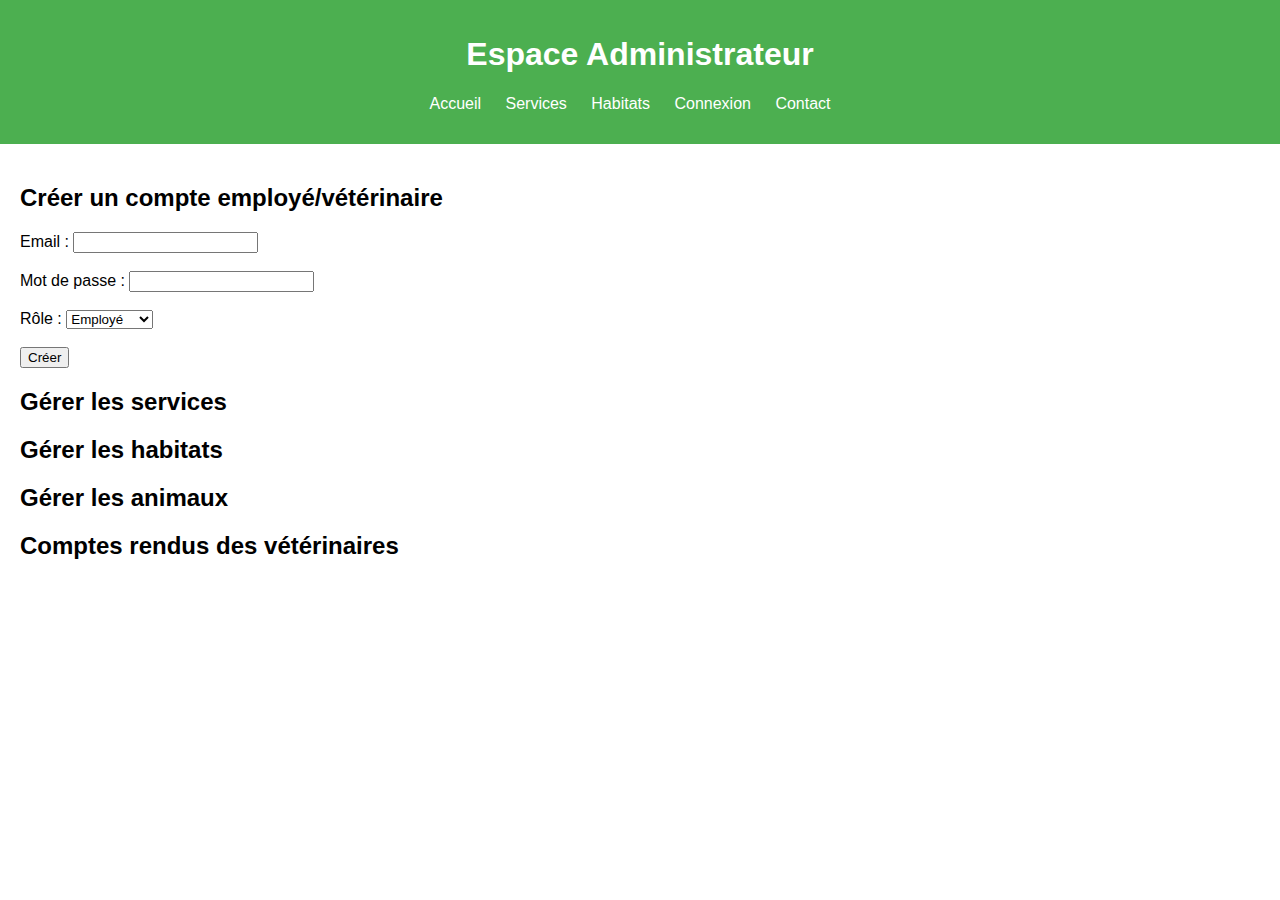
<file: admin.html>
<!DOCTYPE html>
<html lang="en">
<head>
    <meta charset="UTF-8">
    <title>Espace Administrateur - Zoo Arcadia</title>
    <link rel="stylesheet" href="styles.css">
</head>
<body>
    <header>
        <h1>Espace Administrateur</h1>
        <nav>
            <ul>
                <li><a href="index.html">Accueil</a></li>
                <li><a href="services.html">Services</a></li>
                <li><a href="habitats.html">Habitats</a></li>
                <li><a href="login.html">Connexion</a></li>
                <li><a href="contact.html">Contact</a></li>
            </ul>
        </nav>
    </header>
    <main>
        <section id="create-user">
            <h2>Créer un compte employé/vétérinaire</h2>
            <form action="create_user.php" method="post">
                <label for="email">Email :</label>
                <input type="email" id="email" name="email" required><br><br>
                <label for="password">Mot de passe :</label>
                <input type="password" id="password" name="password" required><br><br>
                <label for="role">Rôle :</label>
                <select id="role" name="role" required>
                    <option value="employe">Employé</option>
                    <option value="veterinaire">Vétérinaire</option>
                </select><br><br>
                <input type="submit" value="Créer">
            </form>
        </section>
        <section id="manage-services">
            <h2>Gérer les services</h2>
            
        </section>
        <section id="manage-habitats">
            <h2>Gérer les habitats</h2>
            
        </section>
        <section id="manage-animals">
            <h2>Gérer les animaux</h2>
           
        </section>
        <section id="vet-reports">
            <h2>Comptes rendus des vétérinaires</h2>
            
        </section>
    </main>
</body>
</html>
</file>
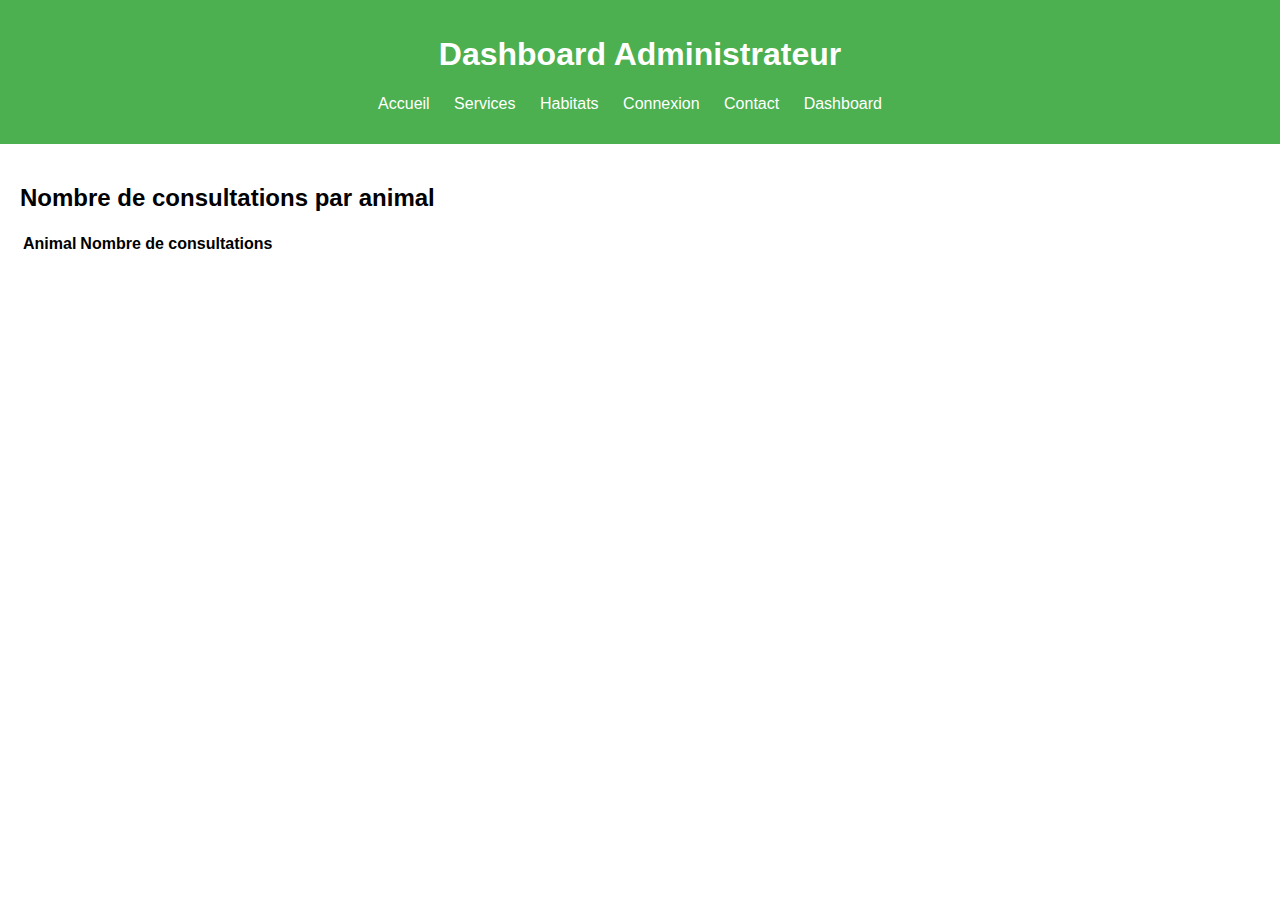
<file: admin_dashboard.html>
<!DOCTYPE html>
<html lang="en">
<head>
    <meta charset="UTF-8">
    <title>Dashboard Administrateur - Zoo Arcadia</title>
    <link rel="stylesheet" href="styles.css">
</head>
<body>
    <header>
        <h1>Dashboard Administrateur</h1>
        <nav>
            <ul>
                <li><a href="index.html">Accueil</a></li>
                <li><a href="services.html">Services</a></li>
                <li><a href="habitats.html">Habitats</a></li>
                <li><a href="login.html">Connexion</a></li>
                <li><a href="contact.html">Contact</a></li>
                <li><a href="admin_dashboard.html">Dashboard</a></li>
            </ul>
        </nav>
    </header>
    <main>
        <h2>Nombre de consultations par animal</h2>
        <table>
            <thead>
                <tr>
                    <th>Animal</th>
                    <th>Nombre de consultations</th>
                </tr>
            </thead>
            <tbody id="consultations">
               
            </tbody>
        </table>
    </main>
</body>
</html>
</file>
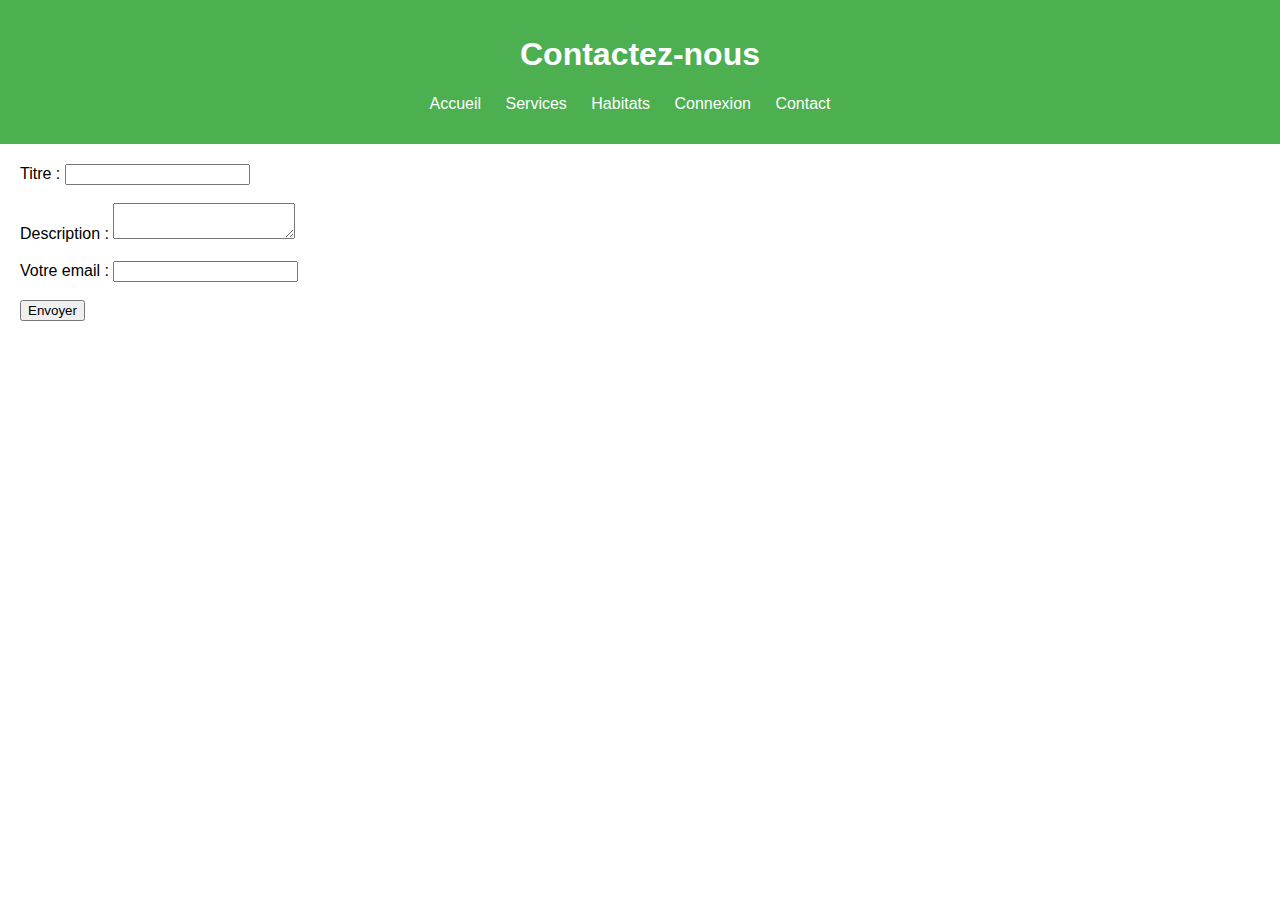
<file: contact.html>
<!DOCTYPE html>
<html lang="en">
<head>
    <meta charset="UTF-8">
    <title>Contact - Zoo Arcadia</title>
    <link rel="stylesheet" href="styles.css">
</head>
<body>
    <header>
        <h1>Contactez-nous</h1>
        <nav>
            <ul>
                <li><a href="index.html">Accueil</a></li>
                <li><a href="services.html">Services</a></li>
                <li><a href="habitats.html">Habitats</a></li>
                <li><a href="login.html">Connexion</a></li>
                <li><a href="contact.html">Contact</a></li>
            </ul>
        </nav>
    </header>
    <main>
        <form action="contact_process.php" method="post">
            <label for="title">Titre :</label>
            <input type="text" id="title" name="title" required><br><br>
            <label for="description">Description :</label>
            <textarea id="description" name="description" required></textarea><br><br>
            <label for="email">Votre email :</label>
            <input type="email" id="email" name="email" required><br><br>
            <input type="submit" value="Envoyer">
        </form>
    </main>
</body>
</html>
</file>
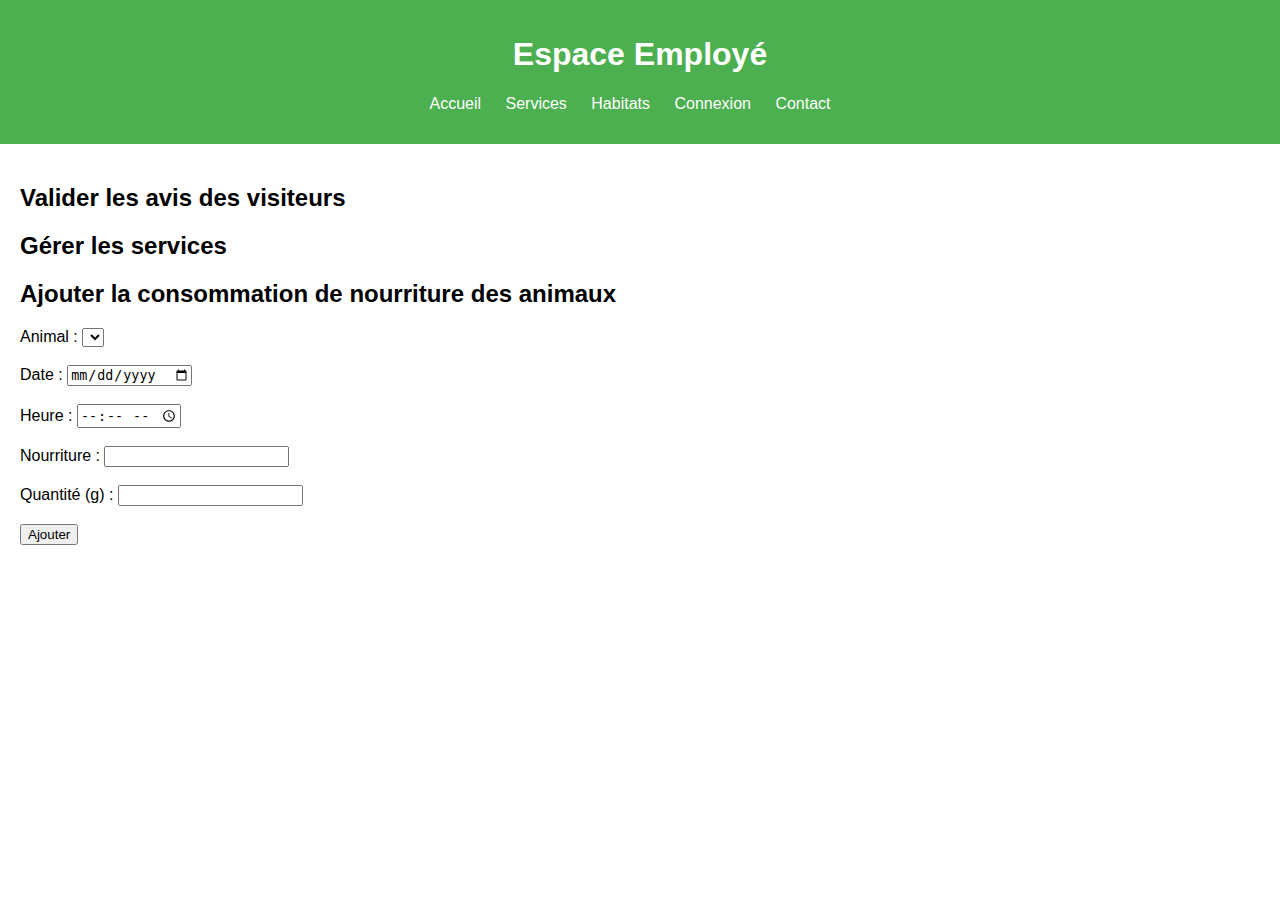
<file: employee.html>
<!DOCTYPE html>
<html lang="en">
<head>
    <meta charset="UTF-8">
    <title>Espace Employé - Zoo Arcadia</title>
    <link rel="stylesheet" href="styles.css">
</head>
<body>
    <header>
        <h1>Espace Employé</h1>
        <nav>
            <ul>
                <li><a href="index.html">Accueil</a></li>
                <li><a href="services.html">Services</a></li>
                <li><a href="habitats.html">Habitats</a></li>
                <li><a href="login.html">Connexion</a></li>
                <li><a href="contact.html">Contact</a></li>
            </ul>
        </nav>
    </header>
    <main>
        <section id="validate-reviews">
            <h2>Valider les avis des visiteurs</h2>
            
        </section>
        <section id="manage-services">
            <h2>Gérer les services</h2>
            
        </section>
        <section id="feed-animals">
            <h2>Ajouter la consommation de nourriture des animaux</h2>
            <form action="feed_animal.php" method="post">
                <label for="animal">Animal :</label>
                <select id="animal" name="animal" required>
                   
                </select><br><br>
                <label for="date">Date :</label>
                <input type="date" id="date" name="date" required><br><br>
                <label for="time">Heure :</label>
                <input type="time" id="time" name="time" required><br><br>
                <label for="food">Nourriture :</label>
                <input type="text" id="food" name="food" required><br><br>
                <label for="quantity">Quantité (g) :</label>
                <input type="number" id="quantity" name="quantity" required><br><br>
                <input type="submit" value="Ajouter">
            </form>
        </section>
    </main>
</body>
</html>
</file>
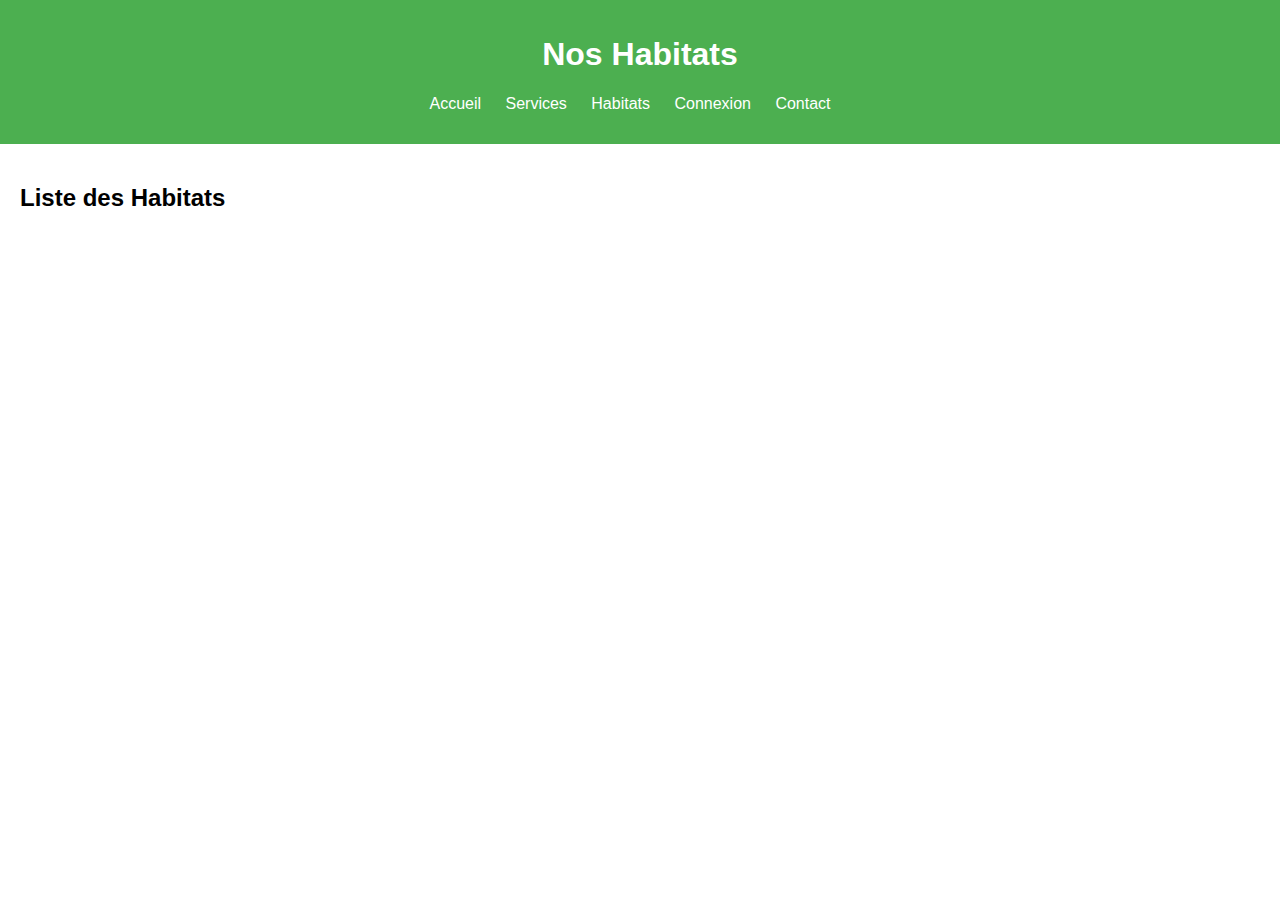
<file: habitats.html>
<!DOCTYPE html>
<html lang="en">
<head>
    <meta charset="UTF-8">
    <title>Habitats - Zoo Arcadia</title>
    <link rel="stylesheet" href="styles.css">
</head>
<body>
    <header>
        <h1>Nos Habitats</h1>
        <nav>
            <ul>
                <li><a href="index.html">Accueil</a></li>
                <li><a href="services.html">Services</a></li>
                <li><a href="habitats.html">Habitats</a></li>
                <li><a href="login.html">Connexion</a></li>
                <li><a href="contact.html">Contact</a></li>
            </ul>
        </nav>
    </header>
    <main>
        <h2>Liste des Habitats</h2>
        <div id="habitats-list">
           
        </div>
    </main>
</body>
</html>
</file>
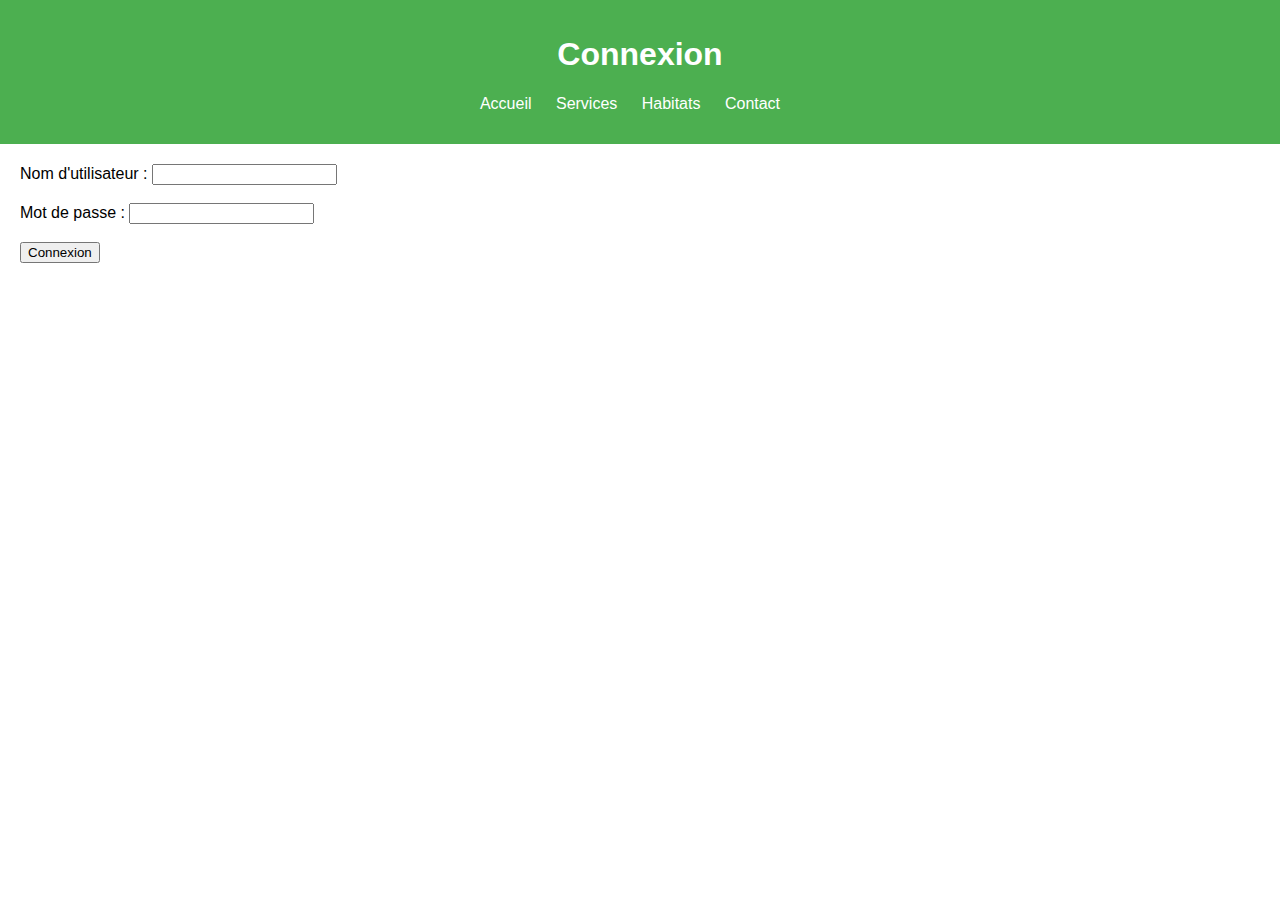
<file: login.html>
<!DOCTYPE html>
<html lang="en">
<head>
    <meta charset="UTF-8">
    <title>Connexion - Zoo Aventure</title>
    <link rel="stylesheet" href="styles.css">
</head>
<body>
    <header>
        <h1>Connexion</h1>
        <nav>
            <ul>
                <li><a href="index.html">Accueil</a></li>
                <li><a href="services.html">Services</a></li>
                <li><a href="habitats.html">Habitats</a></li>
                <li><a href="contact.html">Contact</a></li>
            </ul>
        </nav>
    </header>
    <main>
        <form action="login_process.php" method="post">
            <label for="username">Nom d'utilisateur :</label>
            <input type="email" id="username" name="username" required><br><br>
            <label for="password">Mot de passe :</label>
            <input type="password" id="password" name="password" required><br><br>
            <input type="submit" value="Connexion">
        </form>
    </main>
</body>
</html>
</file>
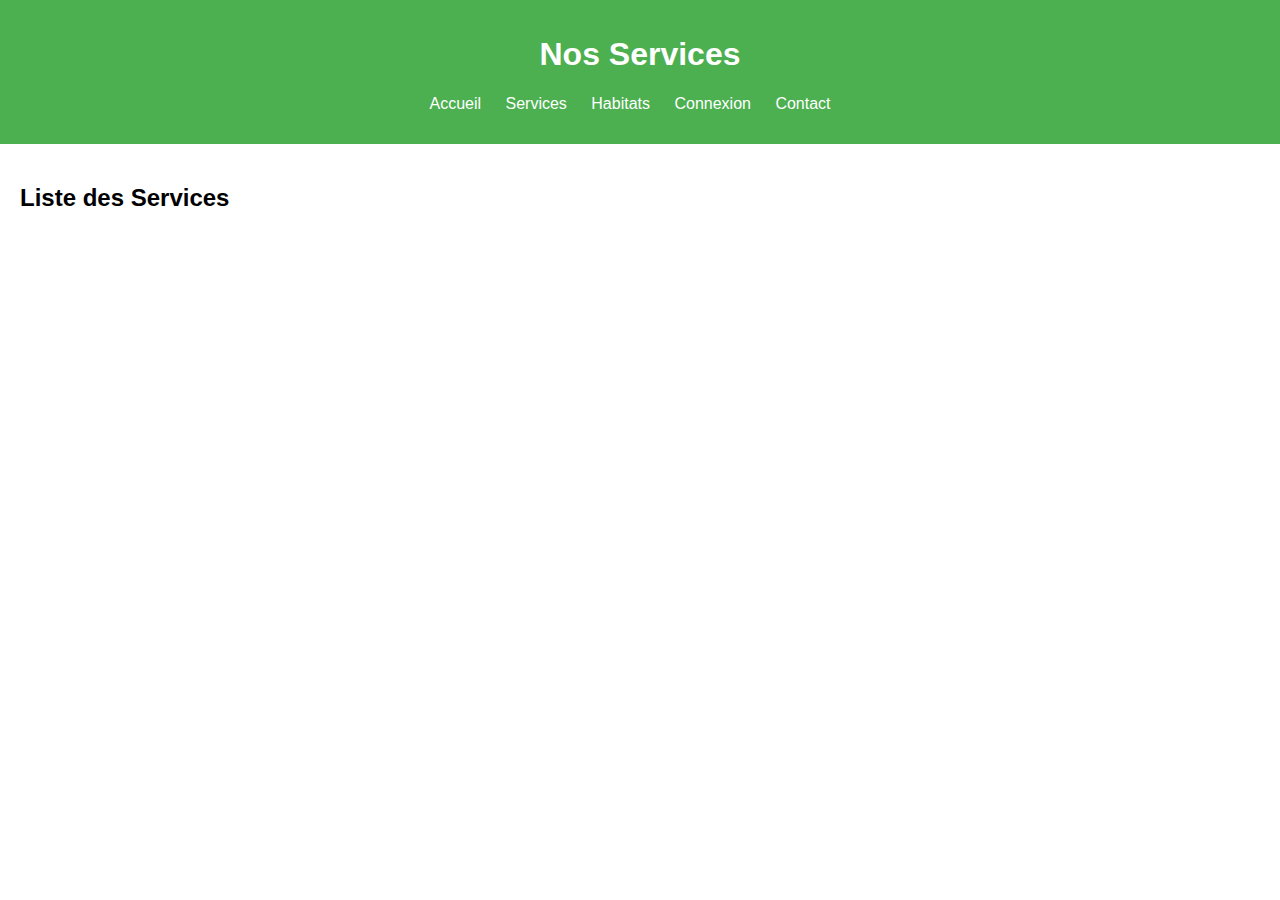
<file: services.html>
<!DOCTYPE html>
<html lang="en">
<head>
    <meta charset="UTF-8">
    <title>Services - Zoo Arcadia</title>
    <link rel="stylesheet" href="styles.css">
</head>
<body>
    <header>
        <h1>Nos Services</h1>
        <nav>
            <ul>
                <li><a href="index.html">Accueil</a></li>
                <li><a href="services.html">Services</a></li>
                <li><a href="habitats.html">Habitats</a></li>
                <li><a href="login.html">Connexion</a></li>
                <li><a href="contact.html">Contact</a></li>
            </ul>
        </nav>
    </header>
    <main>
        <h2>Liste des Services</h2>
        <div id="services-list">
            
        </div>
    </main>
</body>
</html>
</file>
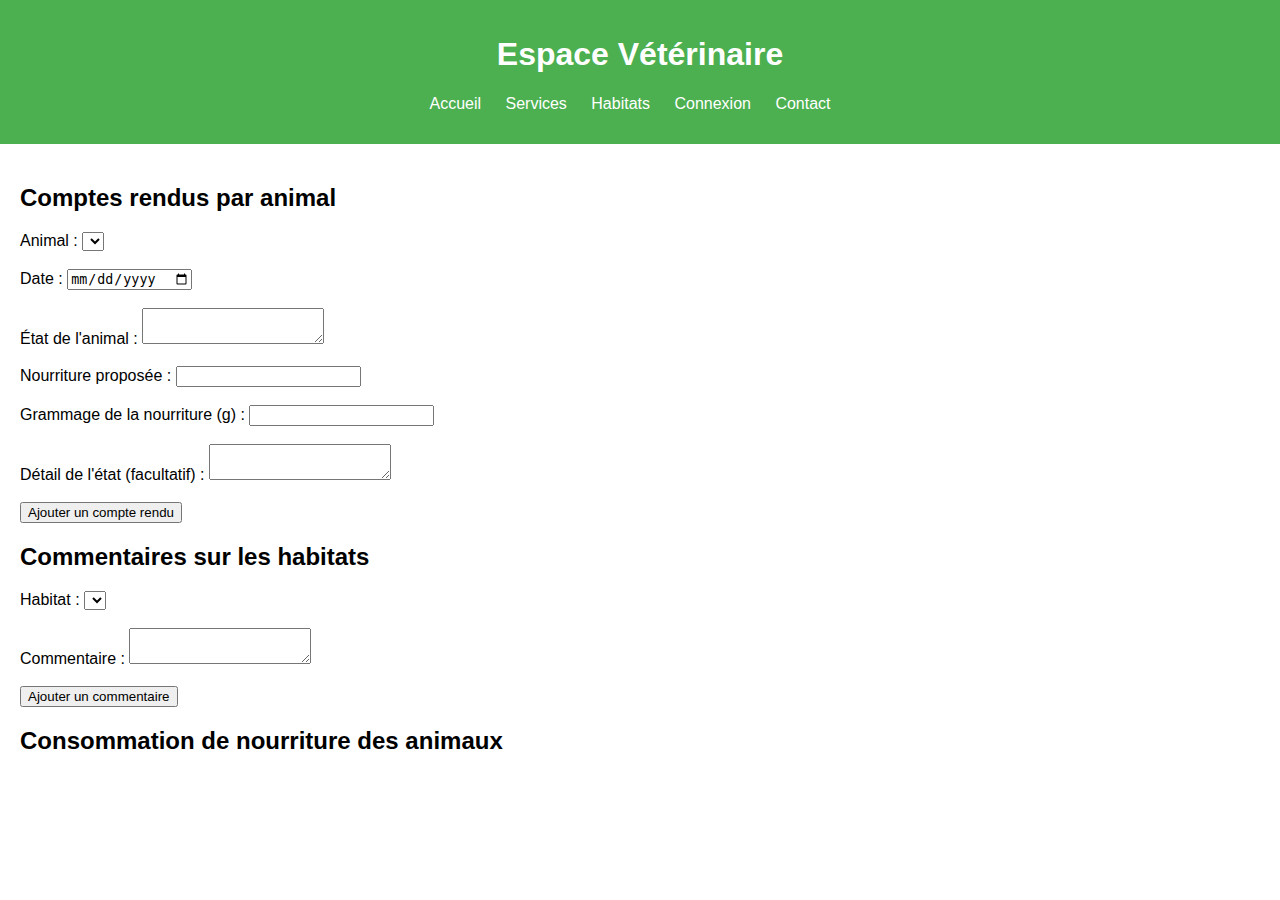
<file: veterinarian.html>
<!DOCTYPE html>
<html lang="en">
<head>
    <meta charset="UTF-8">
    <title>Espace Vétérinaire - Zoo Arcadia</title>
    <link rel="stylesheet" href="styles.css">
</head>
<body>
    <header>
        <h1>Espace Vétérinaire</h1>
        <nav>
            <ul>
                <li><a href="index.html">Accueil</a></li>
                <li><a href="services.html">Services</a></li>
                <li><a href="habitats.html">Habitats</a></li>
                <li><a href="login.html">Connexion</a></li>
                <li><a href="contact.html">Contact</a></li>
            </ul>
        </nav>
    </header>
    <main>
        <section id="animal-reports">
            <h2>Comptes rendus par animal</h2>
            <form action="add_report.php" method="post">
                <label for="animal">Animal :</label>
                <select id="animal" name="animal" required>
                    
                </select><br><br>
                <label for="date">Date :</label>
                <input type="date" id="date" name="date" required><br><br>
                <label for="etat">État de l'animal :</label>
                <textarea id="etat" name="etat" required></textarea><br><br>
                <label for="nourriture">Nourriture proposée :</label>
                <input type="text" id="nourriture" name="nourriture" required><br><br>
                <label for="grammage">Grammage de la nourriture (g) :</label>
                <input type="number" id="grammage" name="grammage" required><br><br>
                <label for="details">Détail de l'état (facultatif) :</label>
                <textarea id="details" name="details"></textarea><br><br>
                <input type="submit" value="Ajouter un compte rendu">
            </form>
        </section>
        <section id="habitat-comments">
            <h2>Commentaires sur les habitats</h2>
            <form action="add_habitat_comment.php" method="post">
                <label for="habitat">Habitat :</label>
                <select id="habitat" name="habitat" required>
                    
                </select><br><br>
                <label for="comment">Commentaire :</label>
                <textarea id="comment" name="comment" required></textarea><br><br>
                <input type="submit" value="Ajouter un commentaire">
            </form>
        </section>
        <section id="animal-feed">
            <h2>Consommation de nourriture des animaux</h2>
            
        </section>
    </main>
</body>
</html>
</file>
<file: styles.css>
html,
body {
  font-family: Arial, sans-serif;
  margin: 0;
  padding: 0;
}

header {
  background-color: #4CAF50;
  color: white;
  padding: 15px;
  text-align: center;
}

nav ul {
  list-style-type: none;
  padding: 0;
}

nav ul li {
  display: inline;
  margin-right: 20px;
}

nav ul li a {
  color: white;
  text-decoration: none;
}

main {
  padding: 20px;
}

section {
  margin-bottom: 20px;
}
</file>
